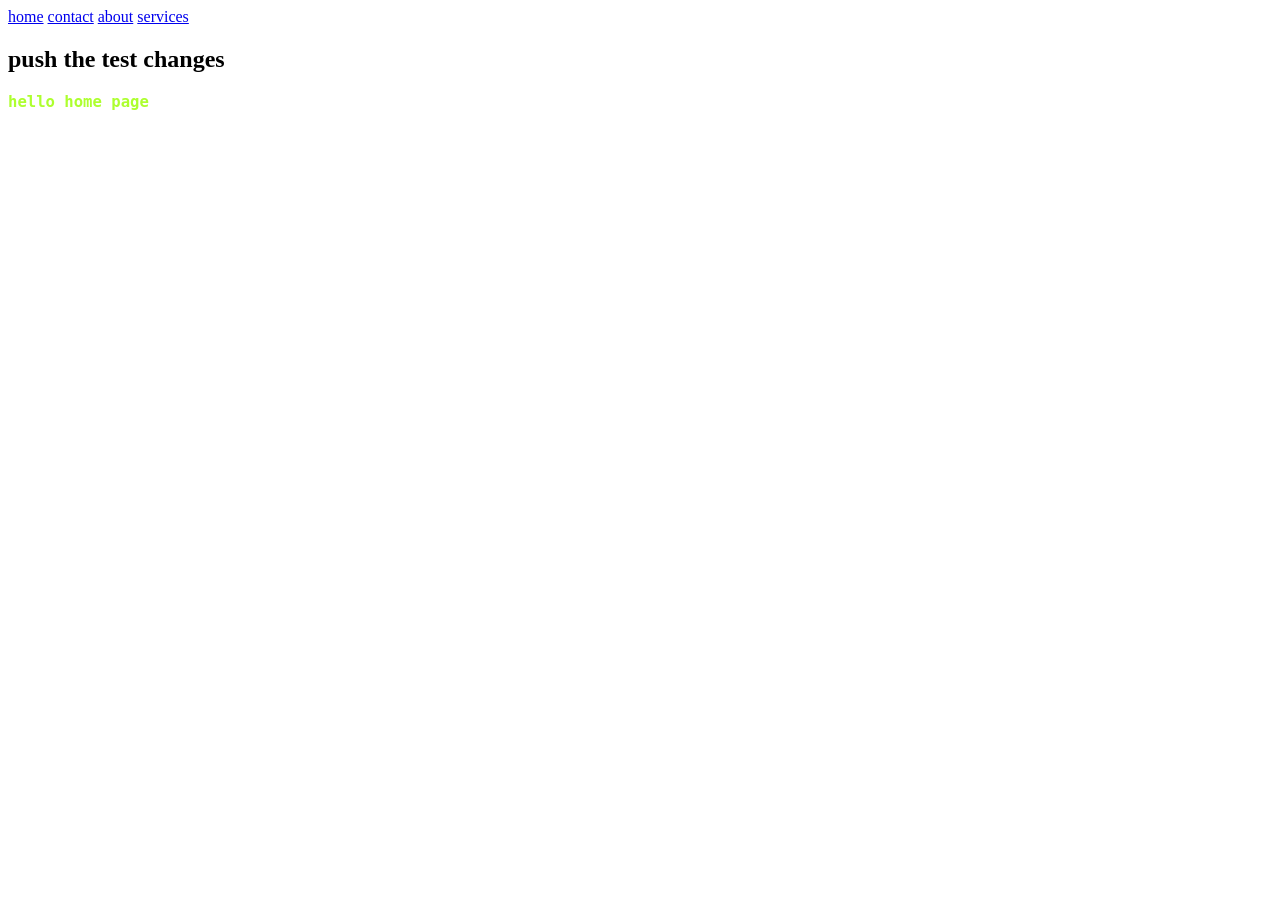
<file: index.html>
<!DOCTYPE html>
<html lang="en">
<head>
    <meta charset="UTF-8">
    <meta name="viewport" content="width=device-width, initial-scale=1.0">
    <title>Document</title>
    <link rel="stylesheet" href="style.css">
    <style>
        h1{
    color: greenyellow;
    font-size: larger;
    font-family: monospace;
}
</style>
</head>
<body>
    <a href="index.html">home</a>
    <a href="contact.html">contact</a>
    <a href="about.html">about</a>
    <a href="services.html">services</a>
    <h2>push the test changes</h2>

    <h1>hello home page</h1>
</body>
</html>
</file>
<file: style.css>
h1{
    color: greenyellow;
    font-size: larger;
    font-family: monospace;
}
</file>
